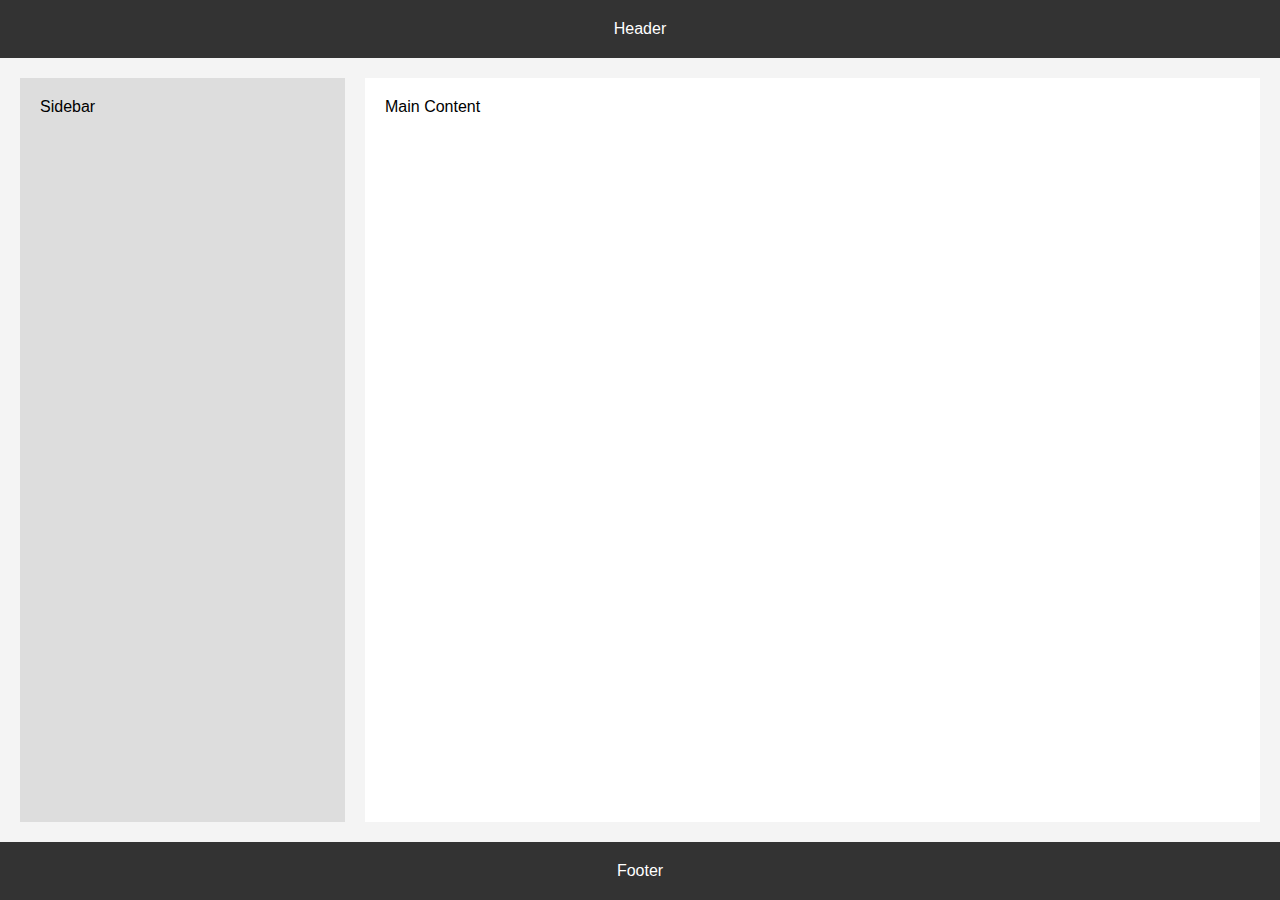
<file: Module 3 - CSS and CSS3/Prictical/CSS Flexbox/index.html>
<!DOCTYPE html>
<html lang="en">
<head>
  <meta charset="UTF-8">
  <title>Flexbox Layout</title>
  <link rel="stylesheet" href="style1.css">
</head>
<body>
  <div class="container">
    <header class="header">Header</header>
    <div class="content">
      <aside class="sidebar">Sidebar</aside>
      <main class="main">Main Content</main>
    </div>
    <footer class="footer">Footer</footer>
  </div>
</body>
</html>
</file>
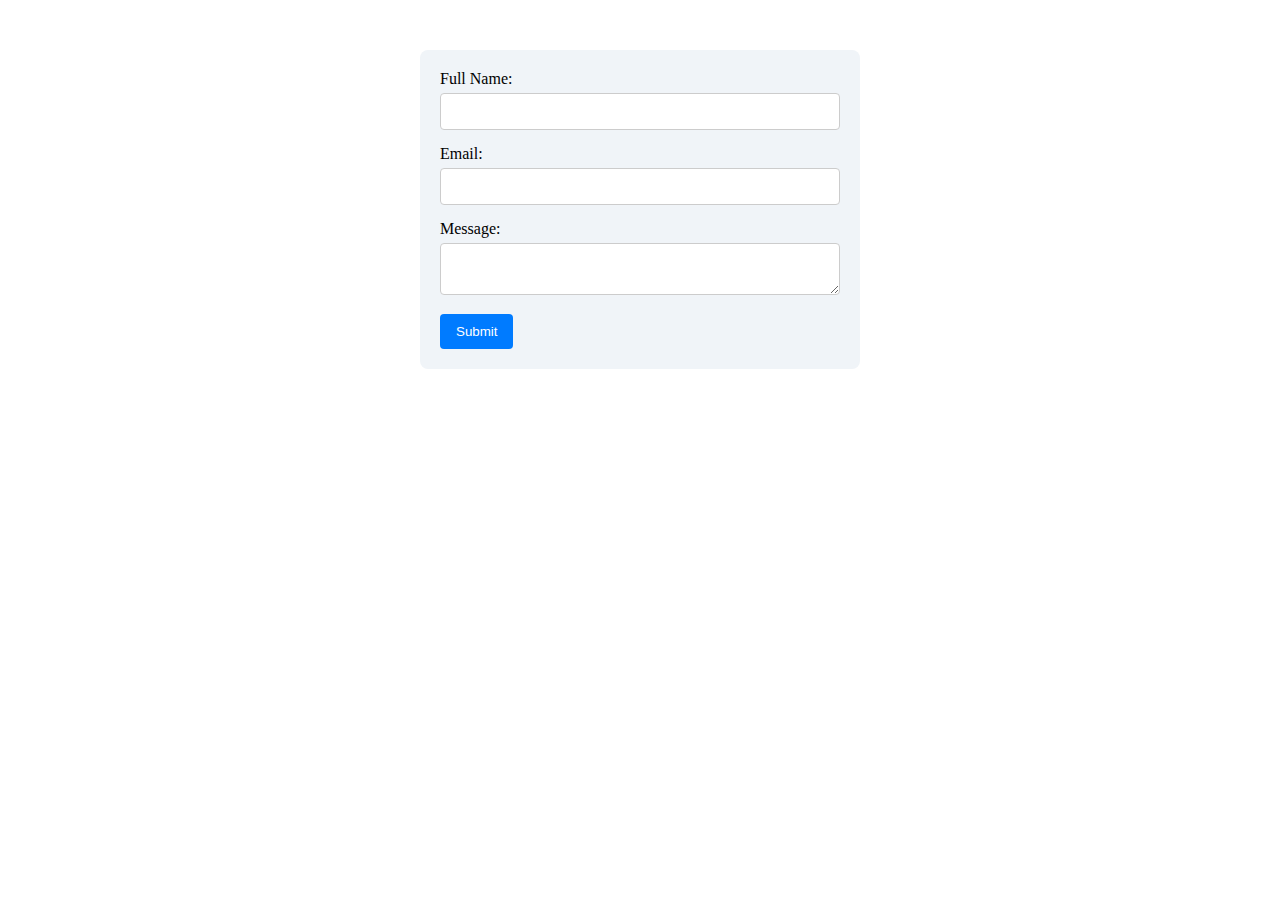
<file: Module 3 - CSS and CSS3/Prictical/CSS Selectors & Styling/index.html>
<!DOCTYPE html>
<html lang="en">
<head>
  <meta charset="UTF-8">
  <title>Contact Form</title>
  <link rel="stylesheet" href="style.css">
</head>
<body>
  <form id="contactForm">
    <div class="form-group">
      <label for="fullName">Full Name:</label>
      <input type="text" id="fullName" class="input-field" name="fullName">
    </div>

    <div class="form-group">
      <label for="email">Email:</label>
      <input type="email" id="email" class="input-field" name="email">
    </div>

    <div class="form-group">
      <label for="message">Message:</label>
      <textarea id="message" class="input-field" name="message"></textarea>
    </div>

    <button type="submit" id="submitBtn">Submit</button>
  </form>
</body>
</html>
</file>
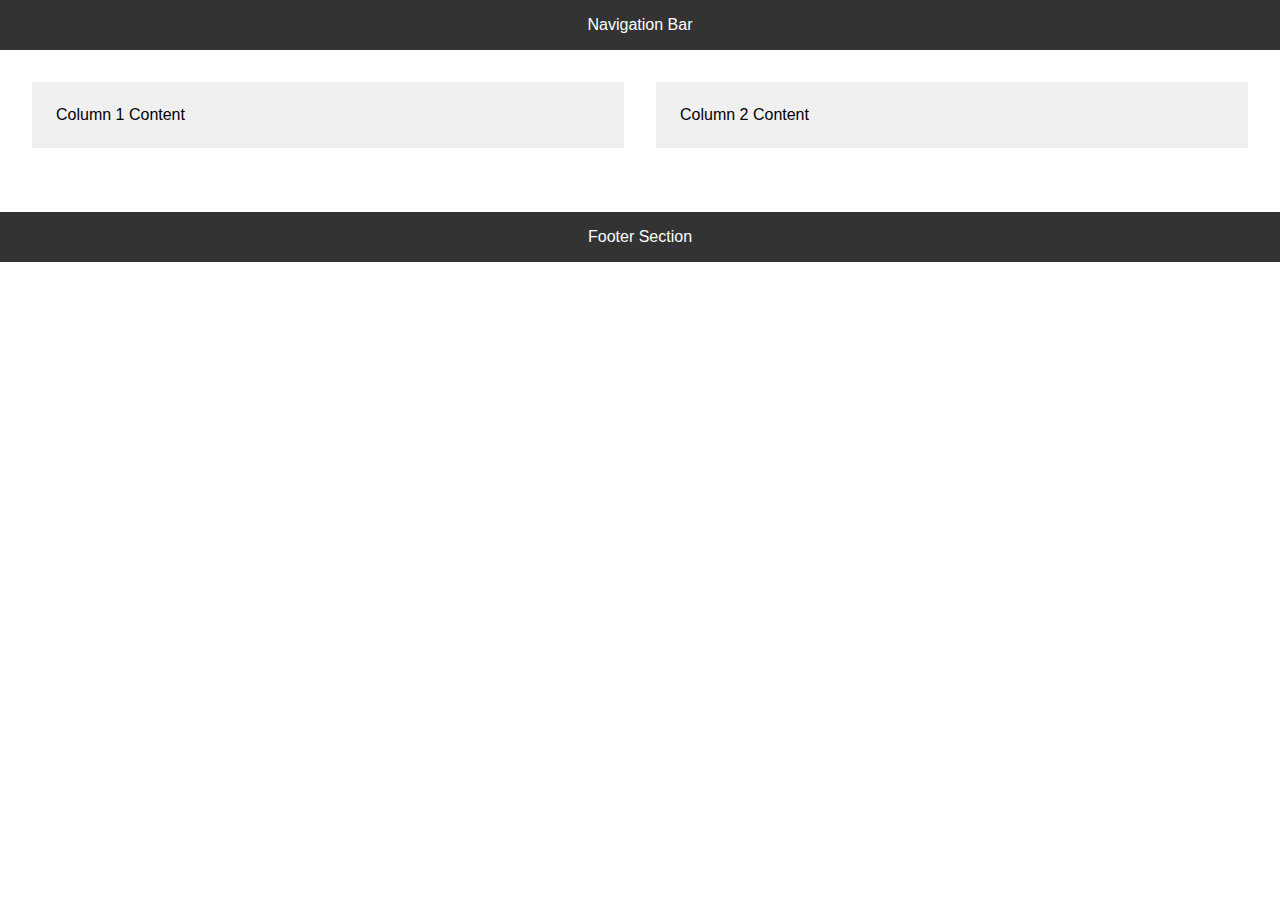
<file: Module 3 - CSS and CSS3/Prictical/Responsive Web Design with Media Queries.html>
<!DOCTYPE html>
<html lang="en">
<head>
  <meta charset="UTF-8">
  <meta name="viewport" content="width=device-width, initial-scale=1.0">
  <title>Responsive Webpage</title>
  <style>
    * {
      margin: 0;
      padding: 0;
      box-sizing: border-box;
    }

    body {
      font-family: Arial, sans-serif;
    }

    nav {
      background-color: #333;
      color: white;
      padding: 1rem;
      text-align: center;
    }

    .container {
      display: flex;
      padding: 2rem;
      gap: 2rem;
    }

    .column {
      flex: 1;
      background-color: #f0f0f0;
      padding: 1.5rem;
    }

    footer {
      background-color: #333;
      color: white;
      text-align: center;
      padding: 1rem;
      margin-top: 2rem;
    }

    @media (max-width: 768px) {
      .container {
        flex-direction: column;
        padding: 1rem;
      }

      .column {
        padding: 1rem;
        font-size: 1rem;
      }

      nav, footer {
        padding: 0.75rem;
        font-size: 1rem;
      }
    }
  </style>
</head>
<body>
  <nav>Navigation Bar</nav>
  <div class="container">
    <div class="column">Column 1 Content</div>
    <div class="column">Column 2 Content</div>
  </div>
  <footer>Footer Section</footer>
</body>
</html>
</file>
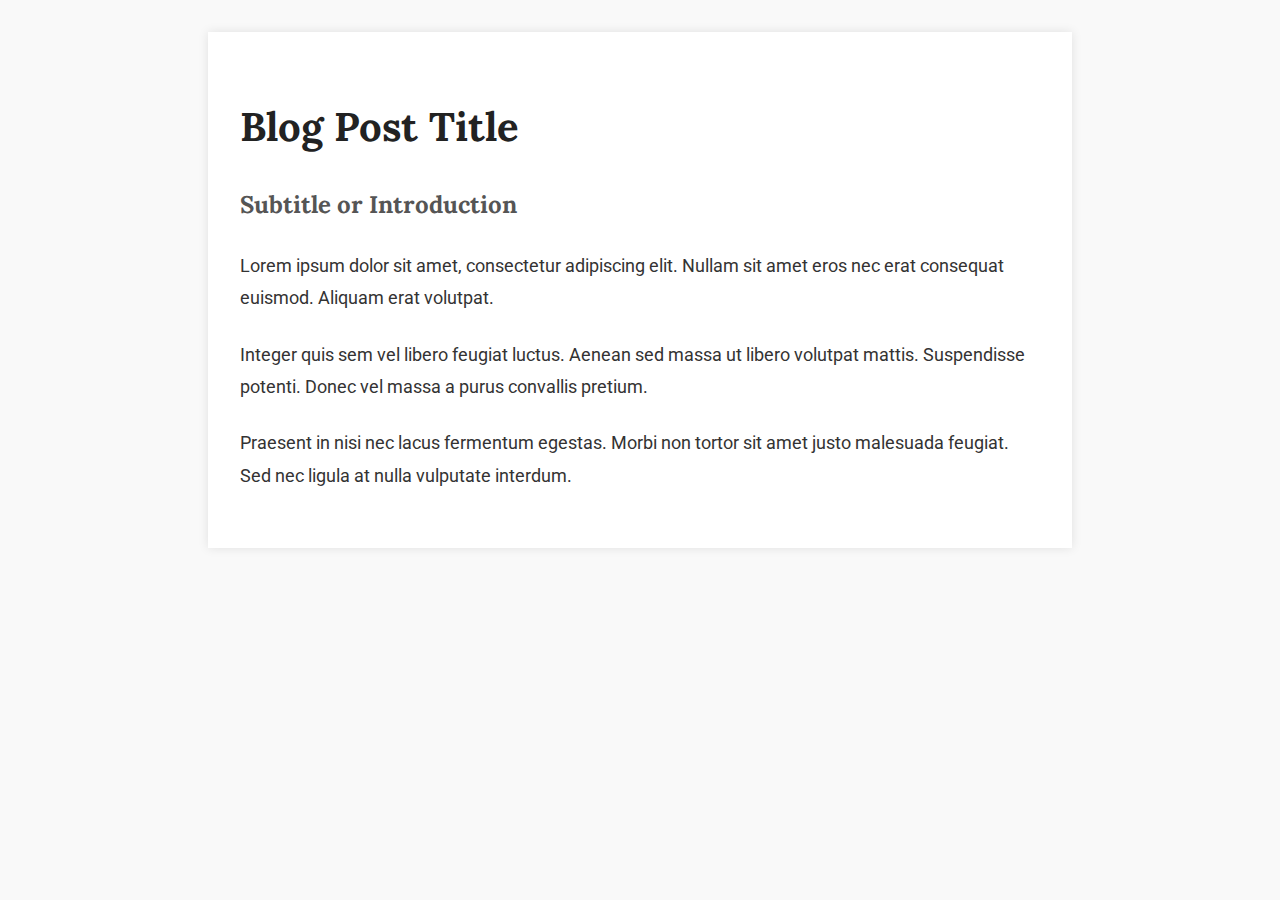
<file: Module 3 - CSS and CSS3/Prictical/Typography and Web Fonts.html>
<!DOCTYPE html>
<html lang="en">
<head>
  <meta charset="UTF-8">
  <meta name="viewport" content="width=device-width, initial-scale=1.0">
  <title>Blog Post</title>
  <link href="https://fonts.googleapis.com/css2?family=Lora:wght@400;700&family=Roboto&display=swap" rel="stylesheet">
  <style>
    body {
      margin: 0;
      padding: 2rem;
      font-family: 'Roboto', sans-serif;
      line-height: 1.8;
      font-size: 18px;
      color: #333;
      background-color: #f9f9f9;
    }

    .blog-container {
      max-width: 800px;
      margin: 0 auto;
      background: white;
      padding: 2rem;
      box-shadow: 0 0 10px rgba(0,0,0,0.1);
    }

    h1 {
      font-family: 'Lora', serif;
      font-size: 2.5rem;
      margin-bottom: 0.5rem;
      color: #222;
    }

    h2 {
      font-family: 'Lora', serif;
      font-size: 1.5rem;
      margin-bottom: 1.5rem;
      color: #555;
    }

    p {
      margin-bottom: 1.5rem;
    }

    @media (max-width: 768px) {
      body {
        padding: 1rem;
        font-size: 16px;
      }

      .blog-container {
        padding: 1.5rem;
      }

      h1 {
        font-size: 2rem;
      }

      h2 {
        font-size: 1.25rem;
      }
    }
  </style>
</head>
<body>
  <div class="blog-container">
    <h1>Blog Post Title</h1>
    <h2>Subtitle or Introduction</h2>
    <p>Lorem ipsum dolor sit amet, consectetur adipiscing elit. Nullam sit amet eros nec erat consequat euismod. Aliquam erat volutpat.</p>
    <p>Integer quis sem vel libero feugiat luctus. Aenean sed massa ut libero volutpat mattis. Suspendisse potenti. Donec vel massa a purus convallis pretium.</p>
    <p>Praesent in nisi nec lacus fermentum egestas. Morbi non tortor sit amet justo malesuada feugiat. Sed nec ligula at nulla vulputate interdum.</p>
  </div>
</body>
</html>
</file>
<file: Module 3 - CSS and CSS3/Prictical/CSS Flexbox/style1.css>
* {
  box-sizing: border-box;
  margin: 0;
  padding: 0;
}

body {
  font-family: Arial, sans-serif;
  background-color: #f4f4f4;
}

.container {
  display: flex;
  flex-direction: column;
  min-height: 100vh;
}

.header,
.footer {
  background-color: #333;
  color: white;
  text-align: center;
  padding: 20px;
}

.content {
  display: flex;
  flex: 1;
  justify-content: space-between;
  align-items: stretch;
  padding: 20px;
  gap: 20px;
}

.sidebar {
  background-color: #ddd;
  flex: 1;
  padding: 20px;
}

.main {
  background-color: #fff;
  flex: 3;
  padding: 20px;
}

.footer {
  margin-top: auto;
}

@media (max-width: 768px) {
  .content {
    flex-direction: column;
  }

  .sidebar,
  .main {
    flex: none;
    width: 100%;
  }
}
</file>
<file: Module 3 - CSS and CSS3/Prictical/CSS Selectors & Styling/style.css>
#contactForm {
  background-color: #f0f4f8;
  width: 400px;
  margin: 50px auto;
  padding: 20px;
  border-radius: 8px;
}

.form-group {
  margin-bottom: 15px;
}

.input-field {
  width: 100%;
  padding: 10px;
  margin-top: 5px;
  box-sizing: border-box;
  border: 1px solid #ccc;
  border-radius: 4px;
}

#submitBtn {
  background-color: #007BFF;
  color: white;
  padding: 10px 16px;
  border: none;
  border-radius: 4px;
  cursor: pointer;
}

#submitBtn:hover {
  background-color: #0056b3;
}
</file>
